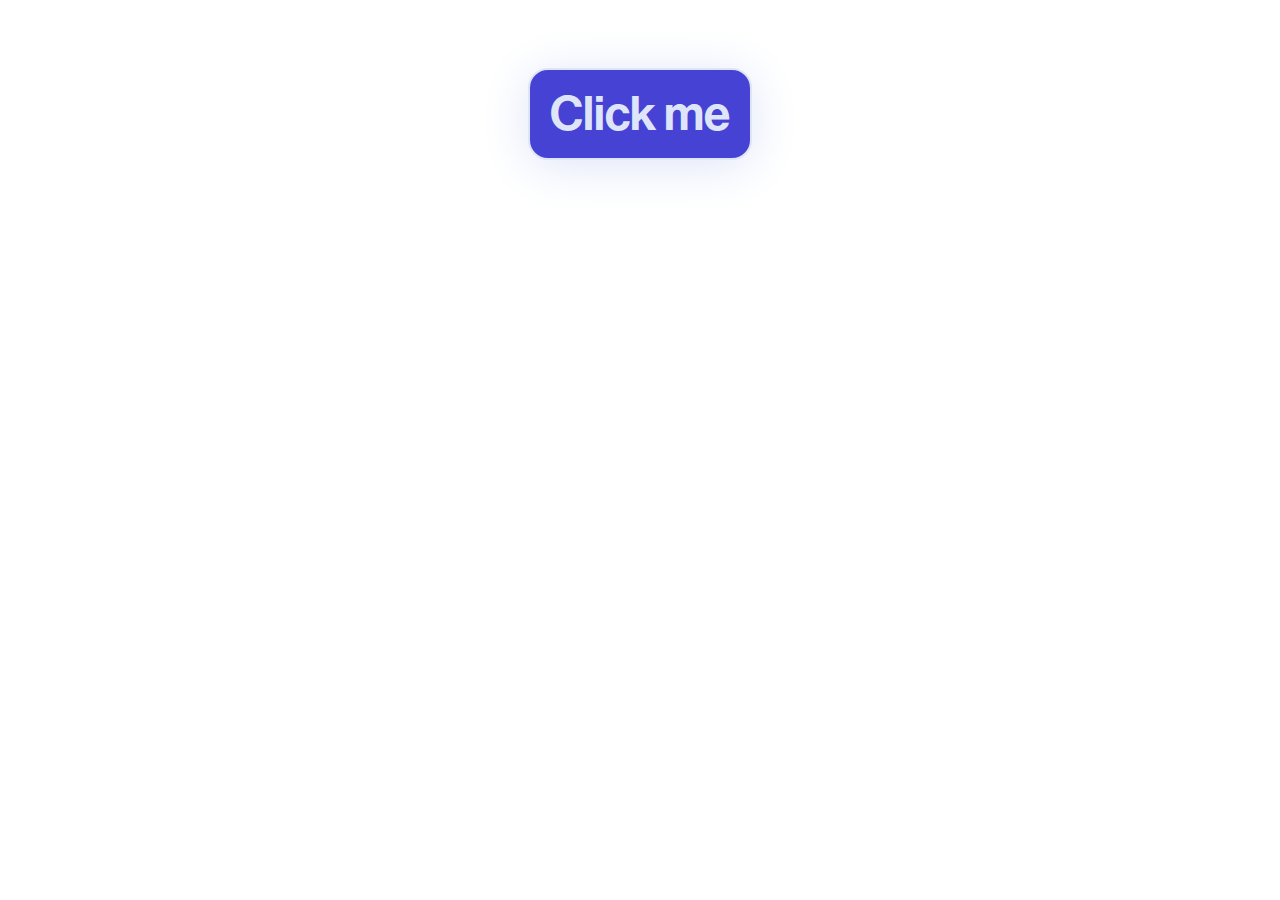
<file: 00-intro/index.html>
<!DOCTYPE html>
<html lang="en">
<head>
  <meta charset="UTF-8">
  <meta http-equiv="X-UA-Compatible" content="IE=edge">
  <meta name="viewport" content="width=device-width, initial-scale=1.0">
  <title>Intro</title>
  <link rel="stylesheet" href="./styles.css">
</head>
<body>
  <div class='flex'>
    <button id="btn">Click me</button>
    <div class="flex hidden" id="appear">
      Merci Javascript !
    </div>
  </div>
  <script src="./script.js"></script>
</body>
</html>
</file>
<file: 00-intro/styles.css>
@font-face {
  font-family: 'Neue';
  src: url('./NeueHaasGroteskDisplay-Medium.otf');
}

* {
  font-family: 'Neue';
}

.flex {
  display: flex;
  align-items: center;
  justify-content: flex-start;
  flex-direction: column;
  gap: 20px;
  padding-top: 60px;
  transition-duration: 1s;
}

button {
  padding: 15px 20px;
  font-weight: normal;
  font-size: 3rem;
  background-color: #4542D4;
  color: #dfe5f8;
  border: 2px solid #dfe5f8;
  box-shadow: 0px 6px 50px #dfe5f8;
  border-radius: 20px;
  transition-duration: .3s;
}

button:hover {
  background-color: #dfe5f8;
  border: 2px solid #4542D4;
  color: #4542D4;

}

.hidden {
  opacity: 0;
  user-select: none;
  pointer-events: none;
}
</file>
